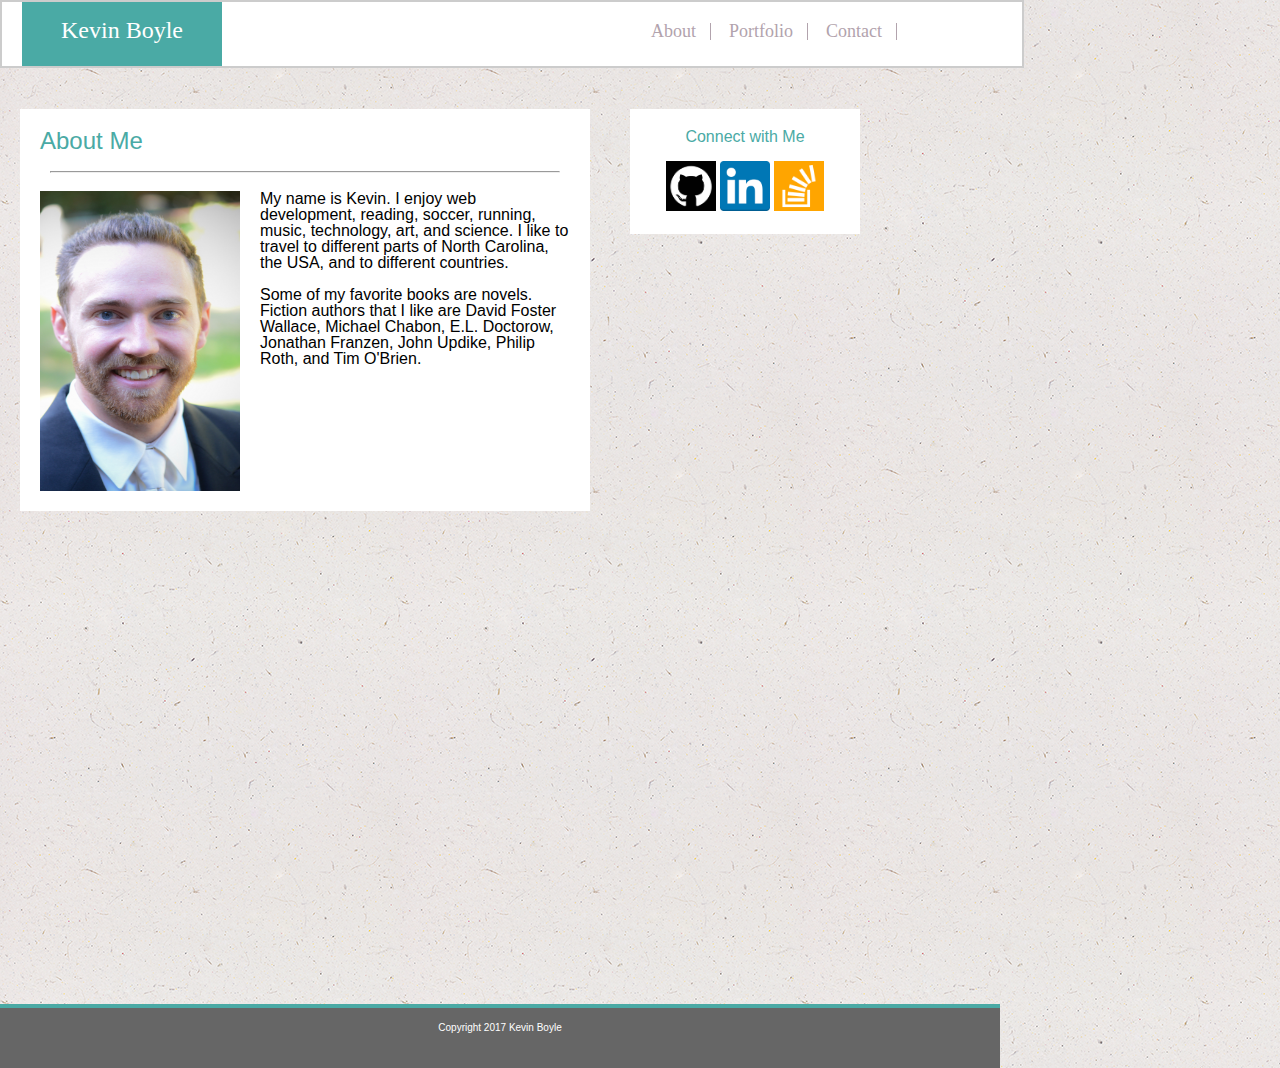
<file: index.html>
<!DOCTYPE html>
<html lang="en">
	<head>
		<meta charset="UTF-8">
		<title>My Student Bio</title>
		<link rel="stylesheet" type="text/css" href="css/reset.css">
		<link rel="stylesheet" type="text/css" href="css/style.css">		
	</head>
	
		<header>
		<h1 id="headname">Kevin Boyle</h1>
				
					<ul id = "sites">
						<li><a href="index.html">About</a></li>
						<li><a href="portfolio.html">Portfolio</a></li>
						<li><a href="contact.html">Contact</a></li>
					</ul>
				
		</header>
		<br>
	<body>
		<div class="wrapper">

		<div class="main-bio">
				<h2>About Me</h2>
				<div class="hr"><hr /></div>
				<img src= "images/LBoyle.jpg" alt="profile photo" height=300 width= 200 id="image">
			
				<p>My name is Kevin. I enjoy web development, reading, soccer, running, music, technology, art, and science.  I like to travel to different parts of North Carolina, the USA, and to different countries.</p>
				<br>

				<p>Some of my favorite books are novels.  Fiction authors that I like are David Foster Wallace, Michael Chabon, E.L. Doctorow, Jonathan Franzen, John Updike, Philip Roth, and Tim O'Brien.</p>
				<br>

		</div>
		
		<div class="contact-info">
				<h3>Connect with Me</h3>
				<br>
			
				
					<a href="http://www.github.com/kmboyle" target="_blank"> <img src="images/github.png" height="50" width="50" alt="gitbhub"></a>
					<a href="http://www.linkedin.com/in/kevin-boyle-a1a2b4b" target="_blank"> <img src="images/LinkedIn.png" height="50" width="50" alt="linkedIn"></a>
					<a href="http://www.stockoverflow.com/u/7938904" target="_blank"><img src="images/stackoverflow.png" height="50" width="50" alt="stack"></a>
				

		</div>

	<div class="push"></div>

	</div>

			<footer>
				<div class="footer">
					<h4>Copyright 2017 Kevin Boyle</h4>
				</div>
			</footer>
		
		</body>

	
</html>
</file>
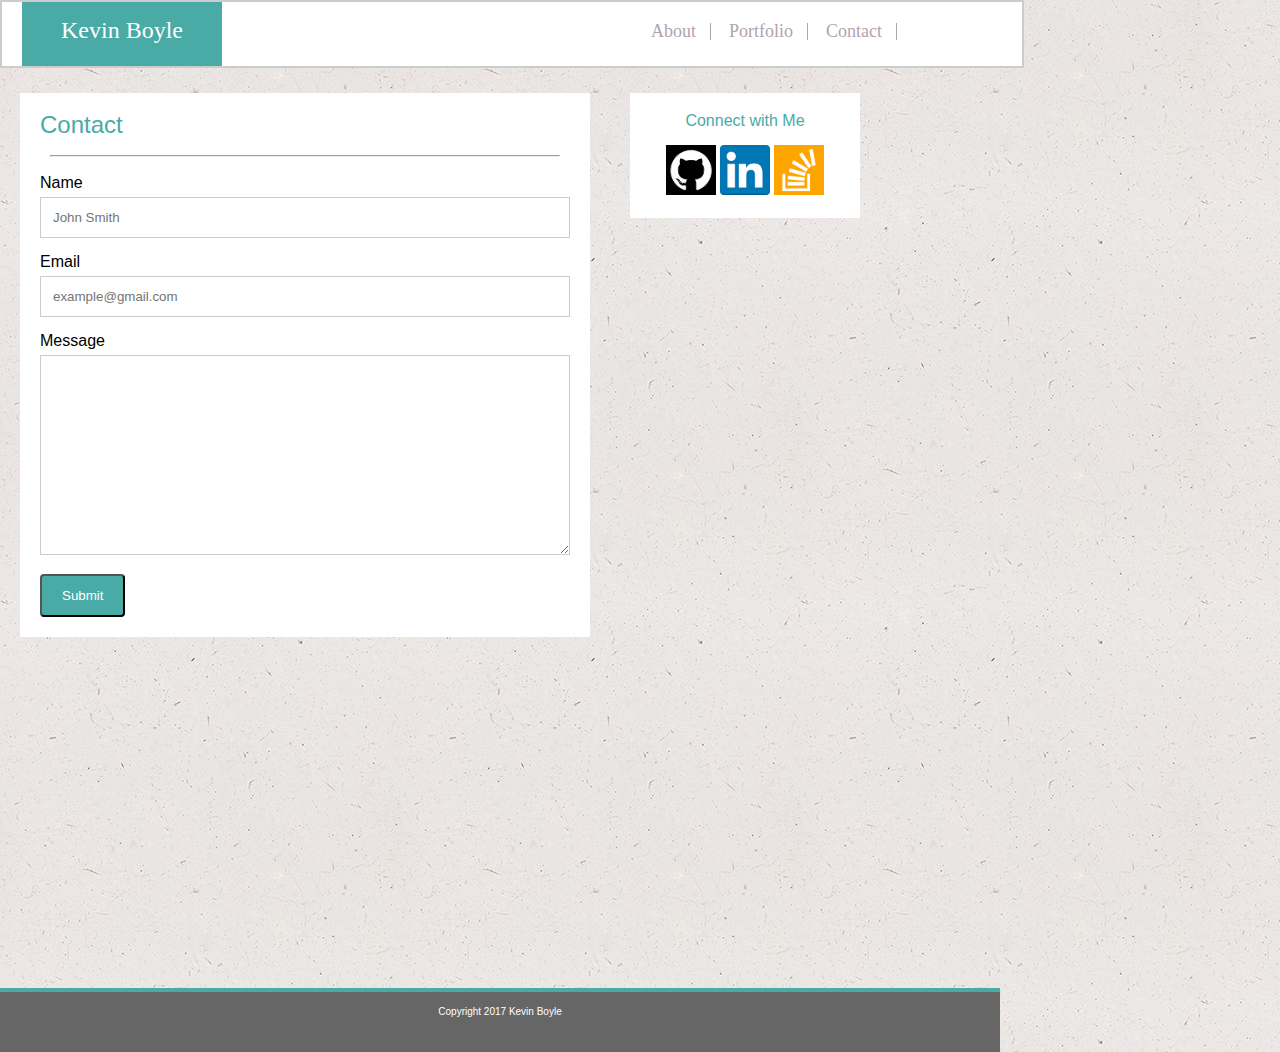
<file: contact.html>
<!DOCTYPE html>
<html lang="en">
<head>
	<meta charset="UTF-8">
	<title>Contact</title>
	<link rel="stylesheet" type="text/css" href="css/reset.css">
	<link rel="stylesheet" type="text/css" href="css/style.css">
</head>

		<header>
		<h1 id="headname">Kevin Boyle</h1>
					<ul id = "sites">
						<li><a href="index.html">About</a></li>
						<li><a href="portfolio.html">Portfolio</a></li>
						<li><a href="contact.html">Contact</a></li>
					</ul>
				
		</header>
<body>

	<div class="wrapper">

	<div class="contact">
		<h2>Contact</h2>
		<div class="hr"><hr /></div>

		<form>
			<label for="name">Name</label>
			<br>
			<input type="text" id="name" name="name" placeholder ="John Smith">
			<br>
			<label for ="email">Email</label>
			<br>
			<input type="text" id="email" name="email" placeholder="example@gmail.com">
			<br>
			<label for ="message">Message</label>
			<textarea id="message" name="message" placeholder="" style="height:200px">
			</textarea>
				
			<input type="submit"  value="Submit">
		</form>
	</div>

	<div class="contact-info">
				<h3>Connect with Me</h3>
				<br>
			
				
					<a href="http://www.github.com/kmboyle" target="_blank"> <img src="images/github.png" height="50" width="50" alt="gitbhub"></a>
					<a href="http://www.linkedin.com/in/kevin-boyle-a1a2b4b" target="_blank"> <img src="images/LinkedIn.png" height="50" width="50" alt="linkedIn"></a>
					<a href="http://www.stackoverflow.com/u/7938904" target="_blank"><img src="images/stackoverflow.png" height="50" width="50" alt="stack"></a>
				

	</div>

	<div class="push"></div>

	</div>


	<footer>
		<div class="footer">
			<h4>Copyright 2017 Kevin Boyle</h4>
		</div>
	</footer>
</body>
</html>
</file>
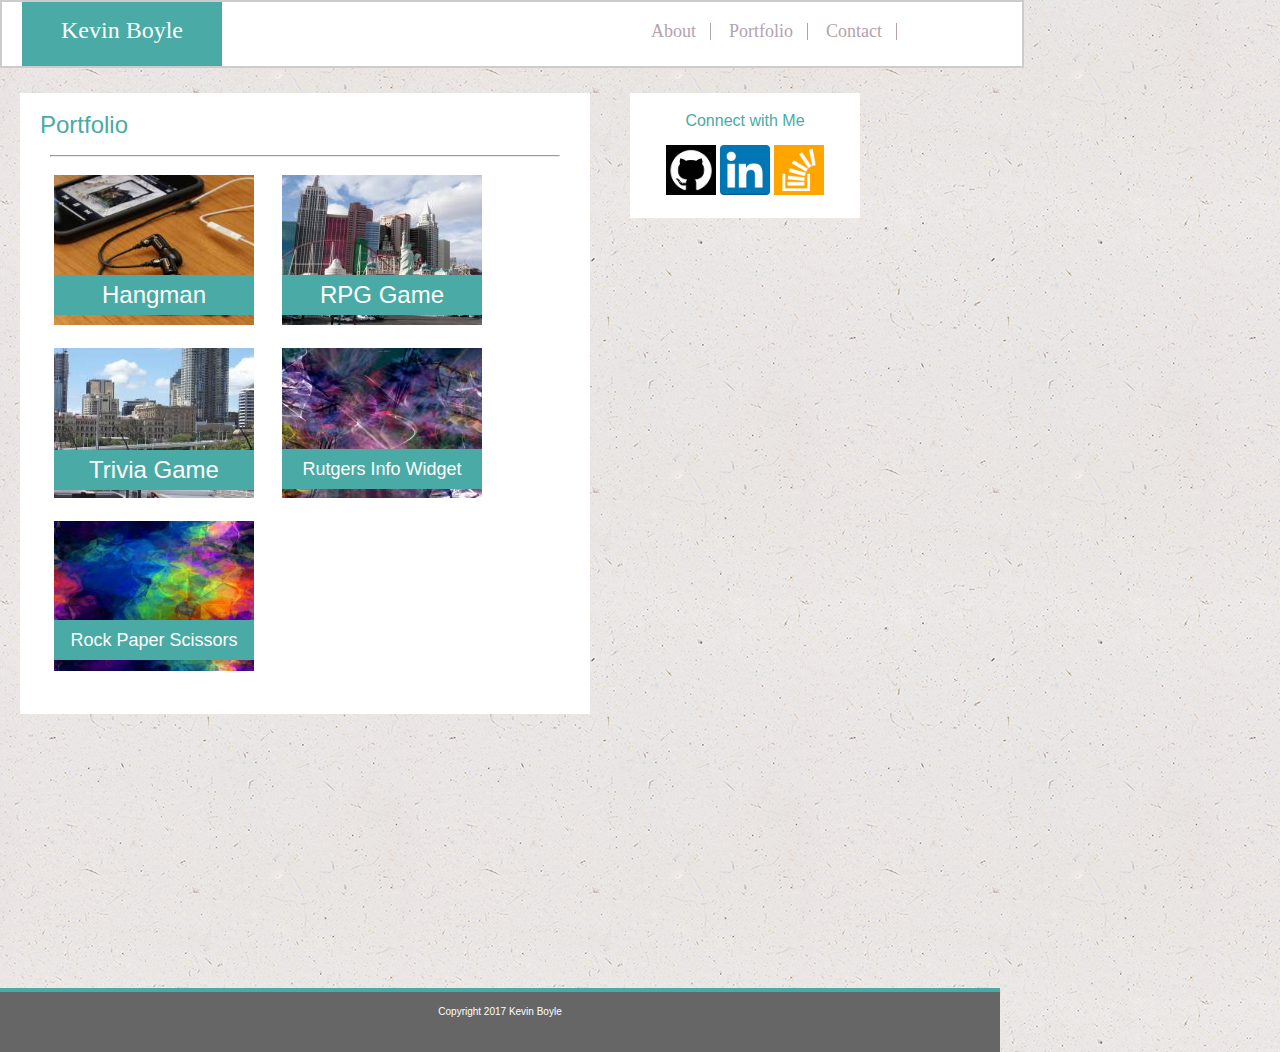
<file: portfolio.html>
<!DOCTYPE html>
<html lang="en">
<head>
	<meta charset="UTF-8">
	<title>Portfolio</title>
	<link rel="stylesheet" type="text/css" href="css/reset.css">
	<link rel="stylesheet" type="text/css" href="css/style.css">
</head>

<header>
		<h1 id="headname">Kevin Boyle</h1>
				
					<ul id = "sites">
						<li><a href="index.html">About</a></li>
						<li><a href="portfolio.html">Portfolio</a></li>
						<li><a href="contact.html">Contact</a></li>
					</ul>
				
		</header>

<body>

	<div class="wrapper">

	<div class="portfolio">
			<h1 id="port">Portfolio</h1>
			<div class="hr"><hr /></div>
			
			<ul>
			<div class="image1"><li><a href= "#"><img src="images/1.jpg" height="150" width="200" alt="broken" ><h2 class="absolute1">Hangman</h2></a></li></div>
			<div class="image2"><li><a href= "#"><img src="images/2.jpg" height="150" width="200" alt="broken" ><h2 class="absolute2">RPG Game</h2></a></li></div>
			<div class="image3"><li><a href= "#"><img src="images/3.jpg" height="150" width="200" alt="broken" ><h2 class="absolute3">Trivia Game</h2></a></li></div>
			<div class="image4"><li><a href= "#"><img src="images/4.jpg" height="150" width="200" alt="broken" ><h2 class="absolute4">Rutgers Info Widget</h2></a></li></div>
			<div class="image5"><li><a href= "#"><img src="images/5.jpg" height="150" width="200" alt="broken" ><h2 class="absolute5">Rock Paper Scissors</h2></a></li></div>
			</ul>
	</div>



	<div class="contact-info">
				<h3>Connect with Me</h3>
				<br>
			
				
					<a href="http://www.github.com/kmboyle" target="_blank"> <img src="images/github.png" height="50" width="50" alt="gitbhub"></a>
					<a href="http://www.linkedin.com/in/kevin-boyle-a1a2b4b" target="_blank"> <img src="images/LinkedIn.png" height="50" width="50" alt="linkedIn"></a>
					<a href="http://www.stockoverflow.com/u/7938904" target="_blank"><img src="images/stackoverflow.png" height="50" width="50" alt="stack"></a>
				

		</div>

		<div class="push"></div>

	</div>


			<footer>
				<div class="footer">
					<h4>Copyright 2017 Kevin Boyle</h4>
				</div>
			</footer>
	</body>
</html>
</file>
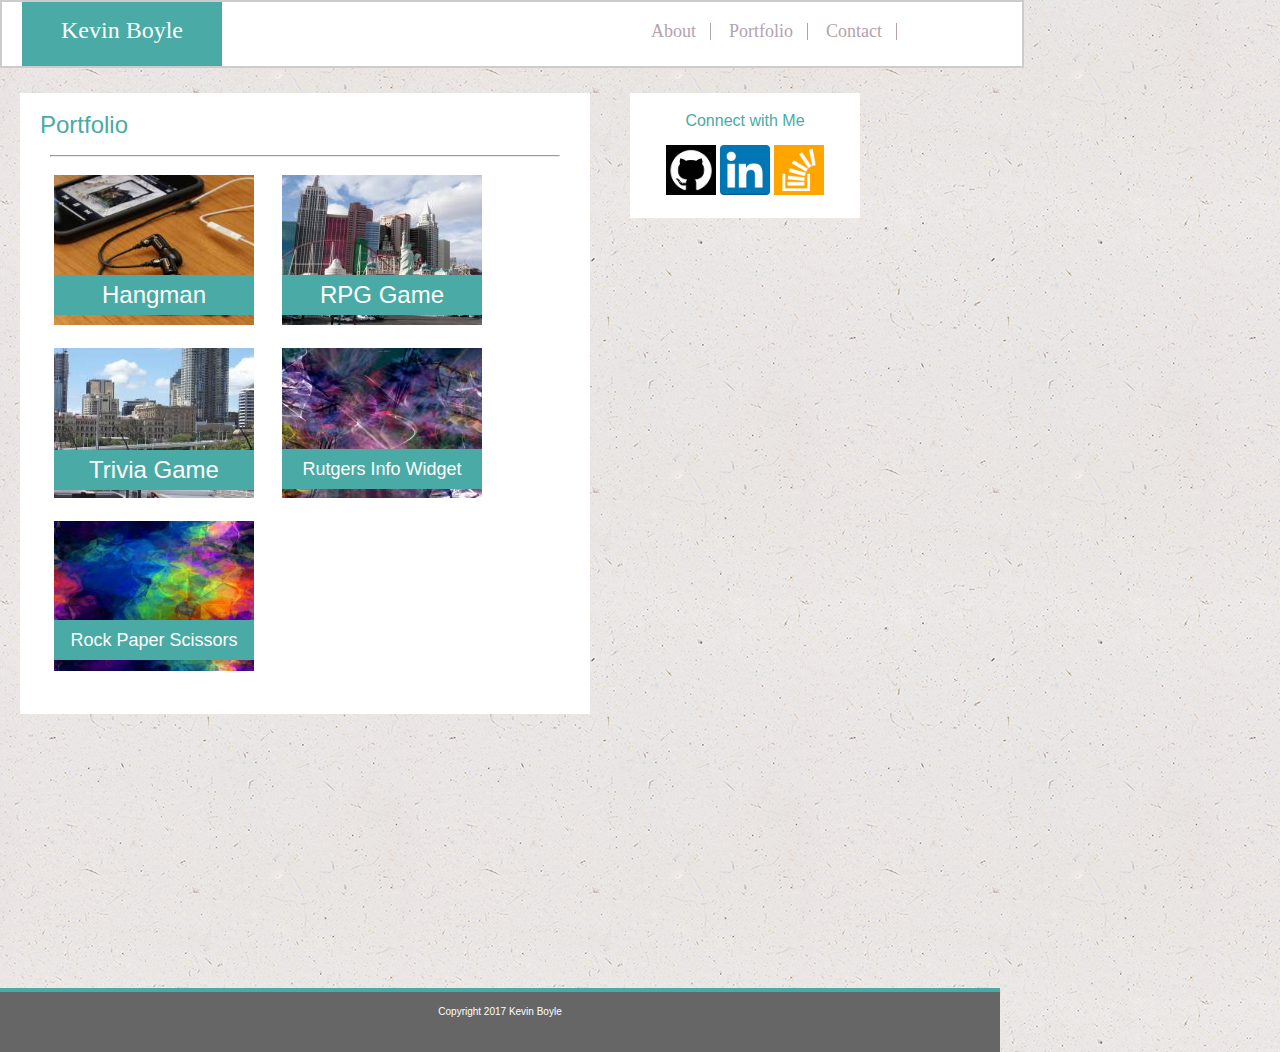
<file: Portfolio.html>
<!DOCTYPE html>
<html lang="en">
<head>
	<meta charset="UTF-8">
	<title>Portfolio</title>
	<link rel="stylesheet" type="text/css" href="css/reset.css">
	<link rel="stylesheet" type="text/css" href="css/style.css">
</head>

<header>
		<h1 id="headname">Kevin Boyle</h1>
				
					<ul id = "sites">
						<li><a href="index.html">About</a></li>
						<li><a href="portfolio.html">Portfolio</a></li>
						<li><a href="contact.html">Contact</a></li>
					</ul>
				
		</header>

<body>

	<div class="wrapper">

	<div class="portfolio">
			<h1 id="port">Portfolio</h1>
			<div class="hr"><hr /></div>
			
			<ul>
			<div class="image1"><li><a href= "#"><img src="images/1.jpg" height="150" width="200" alt="broken" ><h2 class="absolute1">Hangman</h2></a></li></div>
			<div class="image2"><li><a href= "#"><img src="images/2.jpg" height="150" width="200" alt="broken" ><h2 class="absolute2">RPG Game</h2></a></li></div>
			<div class="image3"><li><a href= "#"><img src="images/3.jpg" height="150" width="200" alt="broken" ><h2 class="absolute3">Trivia Game</h2></a></li></div>
			<div class="image4"><li><a href= "#"><img src="images/4.jpg" height="150" width="200" alt="broken" ><h2 class="absolute4">Rutgers Info Widget</h2></a></li></div>
			<div class="image5"><li><a href= "#"><img src="images/5.jpg" height="150" width="200" alt="broken" ><h2 class="absolute5">Rock Paper Scissors</h2></a></li></div>
			</ul>
	</div>



	<div class="contact-info">
				<h3>Connect with Me</h3>
				<br>
			
				
					<a href="http://www.github.com/kmboyle" target="_blank"> <img src="images/github.png" height="50" width="50" alt="gitbhub"></a>
					<a href="http://www.linkedin.com/in/kevin-boyle-a1a2b4b" target="_blank"> <img src="images/LinkedIn.png" height="50" width="50" alt="linkedIn"></a>
					<a href="http://www.stockoverflow.com/u/7938904" target="_blank"><img src="images/stackoverflow.png" height="50" width="50" alt="stack"></a>
				

		</div>

		<div class="push"></div>

	</div>


			<footer>
				<div class="footer">
					<h4>Copyright 2017 Kevin Boyle</h4>
				</div>
			</footer>
	</body>
</html>
</file>
<file: css/style.css>
html {
	height: 100%;
	margin: 0;

}

body{

	background-color: #B2A3AD; 
	font-family: 'Arial', 'Helvetica Neue', 
	Helvetica, sans-serif;
	font-color:#777777;
	width: 960px;
	background-image: url("../images/ep_naturalwhite.png");
	height: 100%;
	margin: 0;
	}
.hr {

	padding: 5px;
	margin: 5px;
	color: #B2A3AD;
}

header {
	font-family: 'Georgia', Times,
	"Times New Roman", serif;
	color: #B2A3AD;
	width: 1020px;
	background-color: #ffffff;
	margin-bottom:20px;
	margin-top: 0;
	padding-top: 0px;
	padding-bottom: 20px;
	overflow:hidden;
	height: 44px;
	border-style: solid;
	border-color: #cccccc;
	border-width: 2px;
	}
#headname {
	background-color: #4aaaa5;
	width:200px;
	margin-top: 0;
	margin-bottom: 0;
	margin-left: 20px;
	color:#ffffff;
	font-size: 24px;
	text-align: center;
	line-height: 1.5;
	height: 100%;
	float:left;
	padding-top: 10px;
	padding-bottom: 10px;
	
	}

#sites {
	list-style-type:none;
	margin-right: 125px;
	float:right;
	padding:0;
	margin-top: 20px;	
	}	
li {
	display:inline;
	border-right: 1px solid #B2A3AD;
}
div li {
	border-right: none;
	display: block;
	float: left;
	padding-bottom: 20px;

}
div.image1, div.image2, div.image3, div.image4,
div.image5{
	position:relative;
}

h2.absolute1{
	position: absolute;
	width:200px;
	top:100px;
	right: 316px;
	background-color:#4aaaa5;
	color: white;
	text-align: center;
	line-height: 40px;
}
h2.absolute2{
	position: absolute;
	width:200px;
	top:100px;
	right: 88px;
	background-color:#4aaaa5;
	color: white;
	text-align: center;
	line-height: 40px;
	}
h2.absolute3{
	position: absolute;
	width:200px;
	top:275px;
	right: 316px;
	background-color:#4aaaa5;
	color: white;
	text-align: center;
	line-height: 40px;
}
h2.absolute4{
	position: absolute;
	width:200px;
	top:274px;
	right: 88px;
	background-color:#4aaaa5;
	color: white;
	text-align: center;
	line-height: 40px;
	font-size:18px;
	}
h2.absolute5{
	position: absolute;
	width:200px;
	top:445px;
	right: 316px;
	background-color:#4aaaa5;
	color: white;
	text-align: center;
	line-height: 40px;
	font-size: 18px;
}

li a {
	clear: both;
	text-decoration: none;
	padding: 14px;

}
li: last-child {
	border-right: none;
}
a  {
	color: #B2A3AD;
	font-size: 18px;
}	
		
h2, #port {
	clear:both;
	font-size: 24px;
	color:#4aaaa5;
}

.main-bio, .contact, .portfolio{
	float: left;
	width:530px;
	background-color: #ffffff;
	padding: 20px;
	margin: 5px 20px 20px 20px;
	box-sizing: border box;
}

.contact-info{
	float: left;
	background-color: #ffffff;
	margin: 5px 20px 5px 20px;
	padding: 20px;
	text-align: center;
	width:190px;
	box-sizing: border box;
	}

h3{
	color:#4aaaa5;
}

#image {
	float:left;
	margin-right: 20px;
	width: 200px;
	height: 300px;
}
footer{
	clear:both;
	background-color: #666666;
	padding: 20px;
	margin-top: 20px;
	height: 20px;
	font-size: 10px;
	text-align: center;
	color: white;
	border-top: 4px solid #4aaaa5;
	line-height: 0.01;
	width: 100%;
}


input[type=text], textarea{

	width: 100%;
	padding: 12px;
	border: 1px solid #cccccc;
	box-sizing: border-box;
	margin-top: 6px;
	margin-bottom: 16px;
	resize: vertical;
}
input[type=submit]{

	background-color: #4aaaa5;
	color: white;
	padding: 12px 20px;
	cursor: pointer;
	border-radius: 4px;
}
input[type=submit]:hover{
	background-color: #1F5D5A;
}
.wrapper {
	min-height: 100%;;
	margin-bottom: -20px;
}
.footer,
.push {
	height: 20px;
}
</file>
